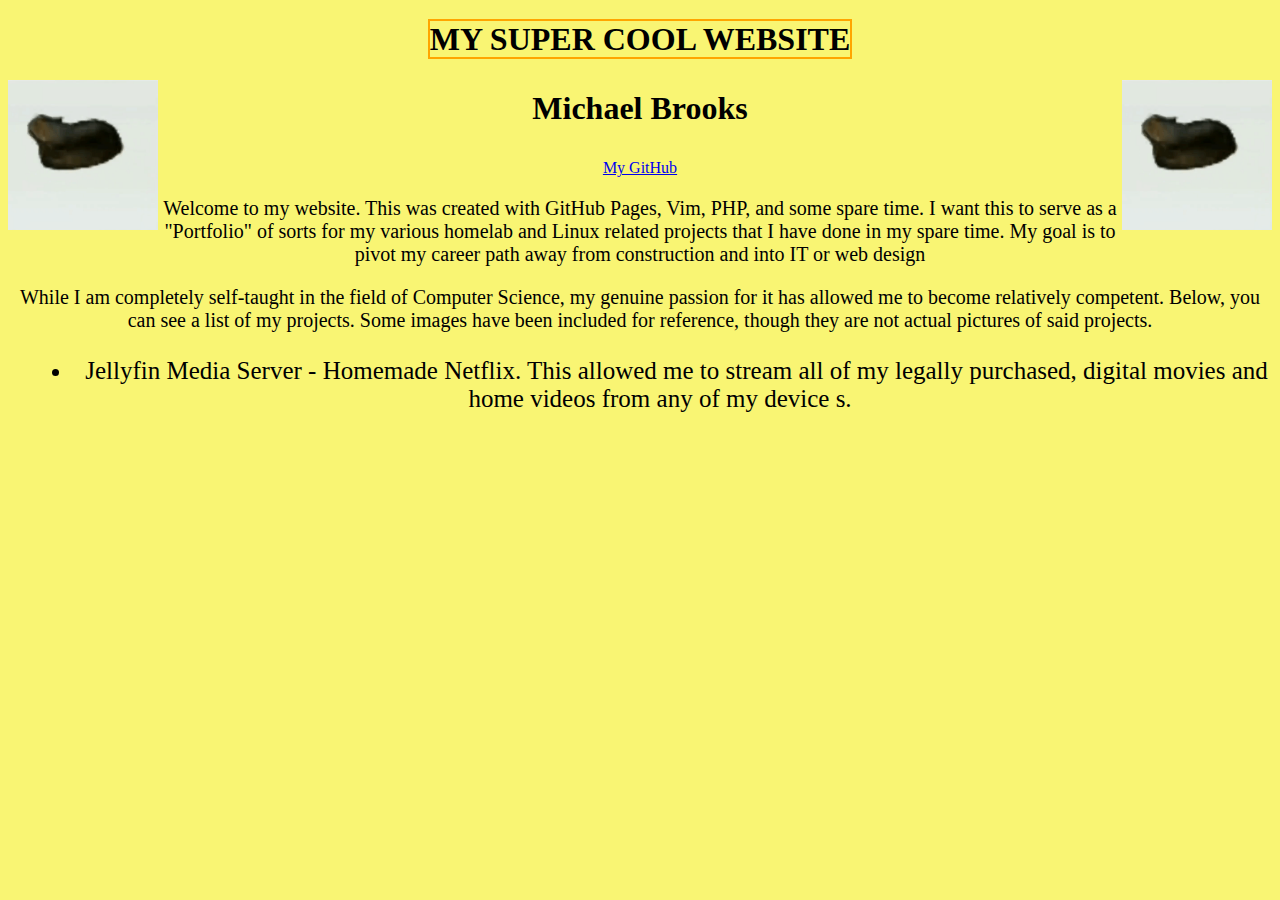
<file: index.html>
<!DOCTYPE html>

<html lang="en-US">

	<head>
		<link rel="stylesheet" href="style.css">
		<title> My Super Cool Website</title>
		<meta charset="utf-8"/>
	</head>

	<h1> <span style="border: 2px solid orange"> MY SUPER COOL WEBSITE</span> </h1>
	
	<body>
		<img src="images/oiia.gif" alt="Top Left" align="left" width="150" height="150" class="corner-img" id="top-left">

		<img src="images/oiia.gif" alt"Top Right" align="right" width="150" height="150" class="corner-img" id="top-right">
	</body>

	<h3> Michael Brooks </h3>


	<center>
	<a href="https://github.com/TrikksSS">My GitHub</a>
	</center>
	
        <p> Welcome to my website. This was created with GitHub Pages, Vim, PHP, and some spare time. I want this to serve as a "Portfolio" of sorts for my various homelab and Linux related projects that I have done in my spare time. My goal is to pivot my career path away from construction and into IT or web design </p>

<p> While I am completely self-taught in the field  of Computer Science, my genuine passion for it has allowed me to become relatively competent. Below, you can see a list of my projects. Some images have been included for reference, though they are not actual pictures of said projects. </p>

        <ul>
                <li>Jellyfin Media Server - Homemade Netflix. This allowed me to stream all of my legally purchased, digital movies and home videos from any of my device
s.</li>
        </ul>

	</center>
</file>
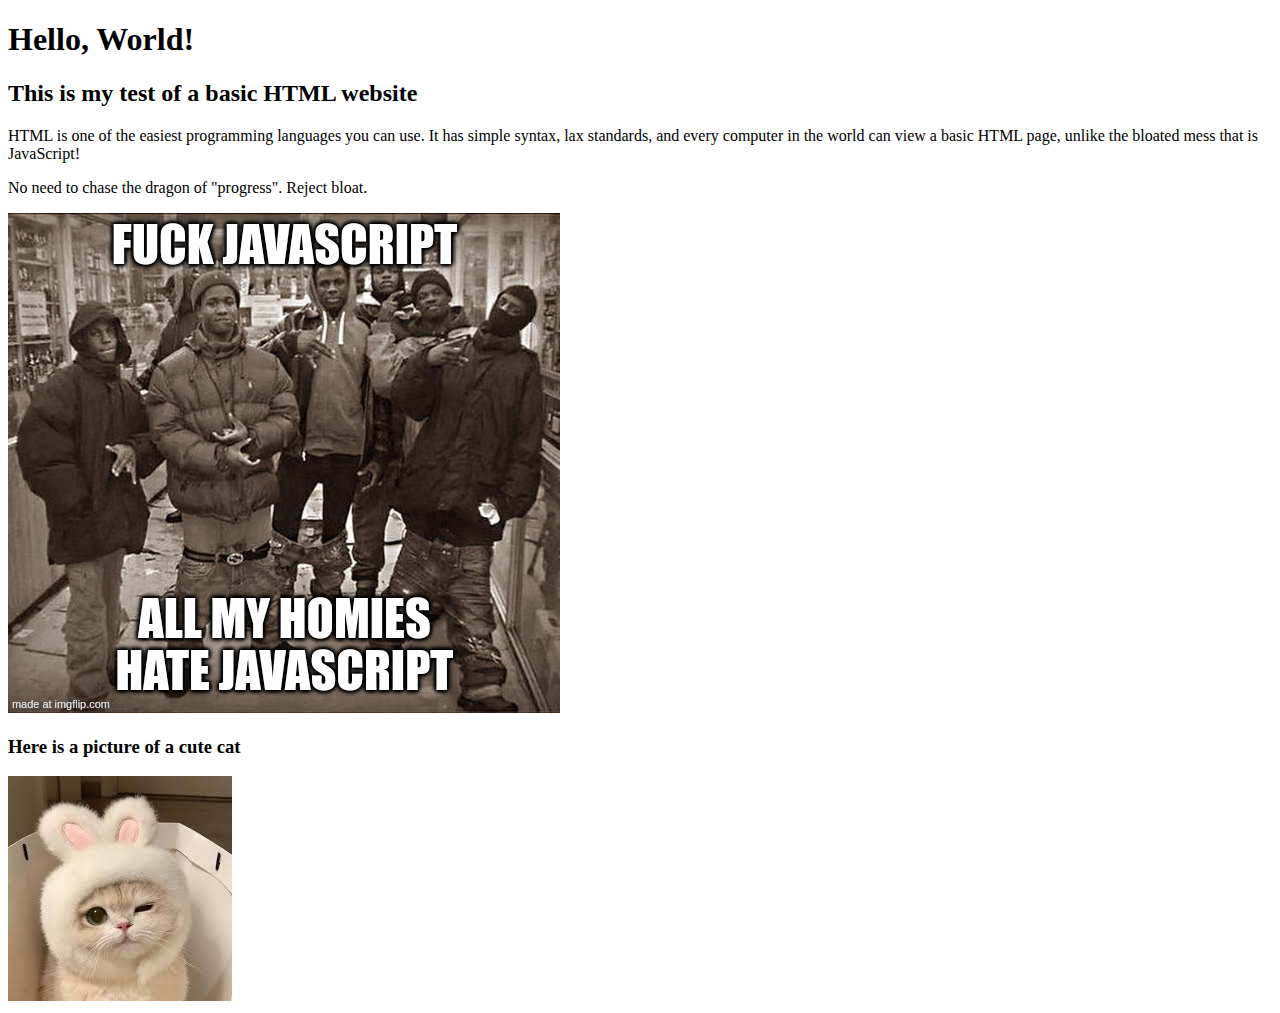
<file: test.html>
<!DOCTYPE html>
<html lang="en">

<main>
	<h1> Hello, World! </h1>
	<h2> This is my test of a basic HTML website </h2>

	<p> HTML is one of the easiest programming languages you can use. It has simple syntax, lax standards, and every computer in the world can view a basic HTML page, unlike the bloated mess that is JavaScript! </p>

	<p> No need to chase the dragon of "progress". Reject bloat.</p>

	<img src="images/js_hate.jpg" alt="Some young brothers expressing their dissatsfaction with the state of JavaScript">
	


	<h3> Here is a picture of a cute cat </h3>
	<img src="images/winky.jpg" alt="A fluffy kitten winking at the camera while wearing a silly hat">
</main>
</file>
<file: style.css>
body {
	background-color:#F9F573;
}


h1 {
	font-family: "Lucida Console";
	color: black;
	text-align: center;
}

h3 { 
	font-family: "Lucida Console";
	font-size: 200%;
	text-align: center;
}

h5 {
	font-family: "Lucida Console";
	text-align:center;
}

p {
	font-family: "Lucida Console";
	font-size:20px; 	
	text-align: center;
}

ul {
	font-family: "Lucida Console";
	font-size:25px;
	text-align: center;
	list-style-position: inside;
}
</file>
